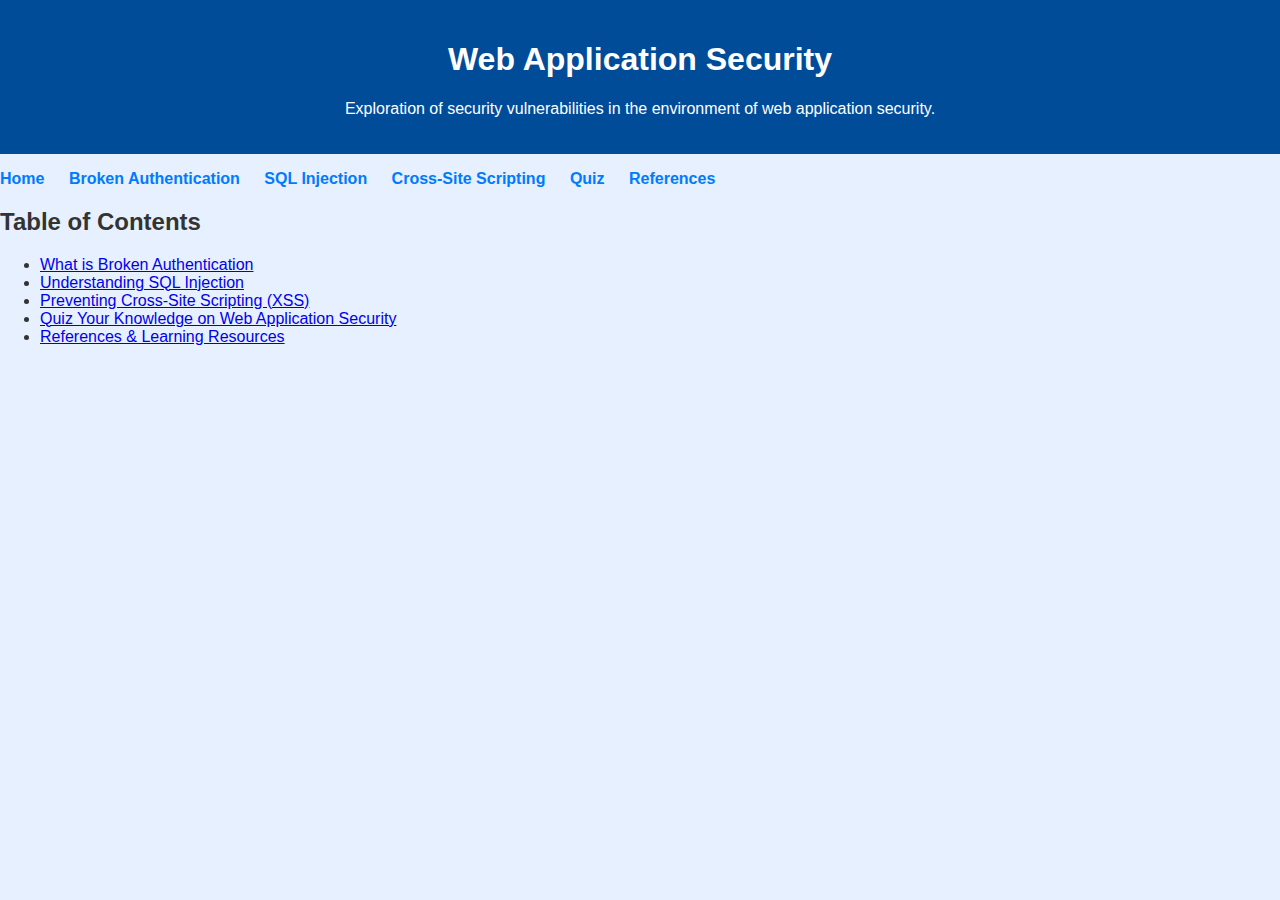
<file: index.html>
<!DOCTYPE html>
<html lang="en">
<head>
    <meta charset="UTF-8">
    <meta name="viewport" content="width=device-width, initial-scale=1.0">
    <title>Web Application Security</title>
    <link rel="stylesheet" href="styles.css">
</head>
<body>
    <!-- Sets the header and description of webpage -->
    <header>
        <h1>Web Application Security</h1>
        <p>Exploration of security vulnerabilities in the environment of web application security.</p>
    </header>
    <nav>
        <!-- Links to the various vulnerability pages -->
        <ul>
            <li><a href="index.html">Home</a></li>
            <li><a href="topic1.html">Broken Authentication</a></li>
            <li><a href="topic2.html">SQL Injection</a></li>
            <li><a href="topic3.html">Cross-Site Scripting</a></li>
            <li><a href="quiz.html">Quiz</a></li>
            <li><a href="references.html">References</a></li>
        </ul>
    </nav>



    <!-- Table of contents with links to topic pages associated with vulnerabilities -->
    <main>
        <h2>Table of Contents</h2>
        <ul>
            <li><a href="topic1.html">What is Broken Authentication</a></li>
            <li><a href="topic2.html">Understanding SQL Injection</a></li>
            <li><a href="topic3.html">Preventing Cross-Site Scripting (XSS)</a></li>
            <li><a href="quiz.html">Quiz Your Knowledge on Web Application Security</a></li>
            <li><a href="references.html">References & Learning Resources</a></li>
        </ul>
    </main>
</body>
</html>
</file>
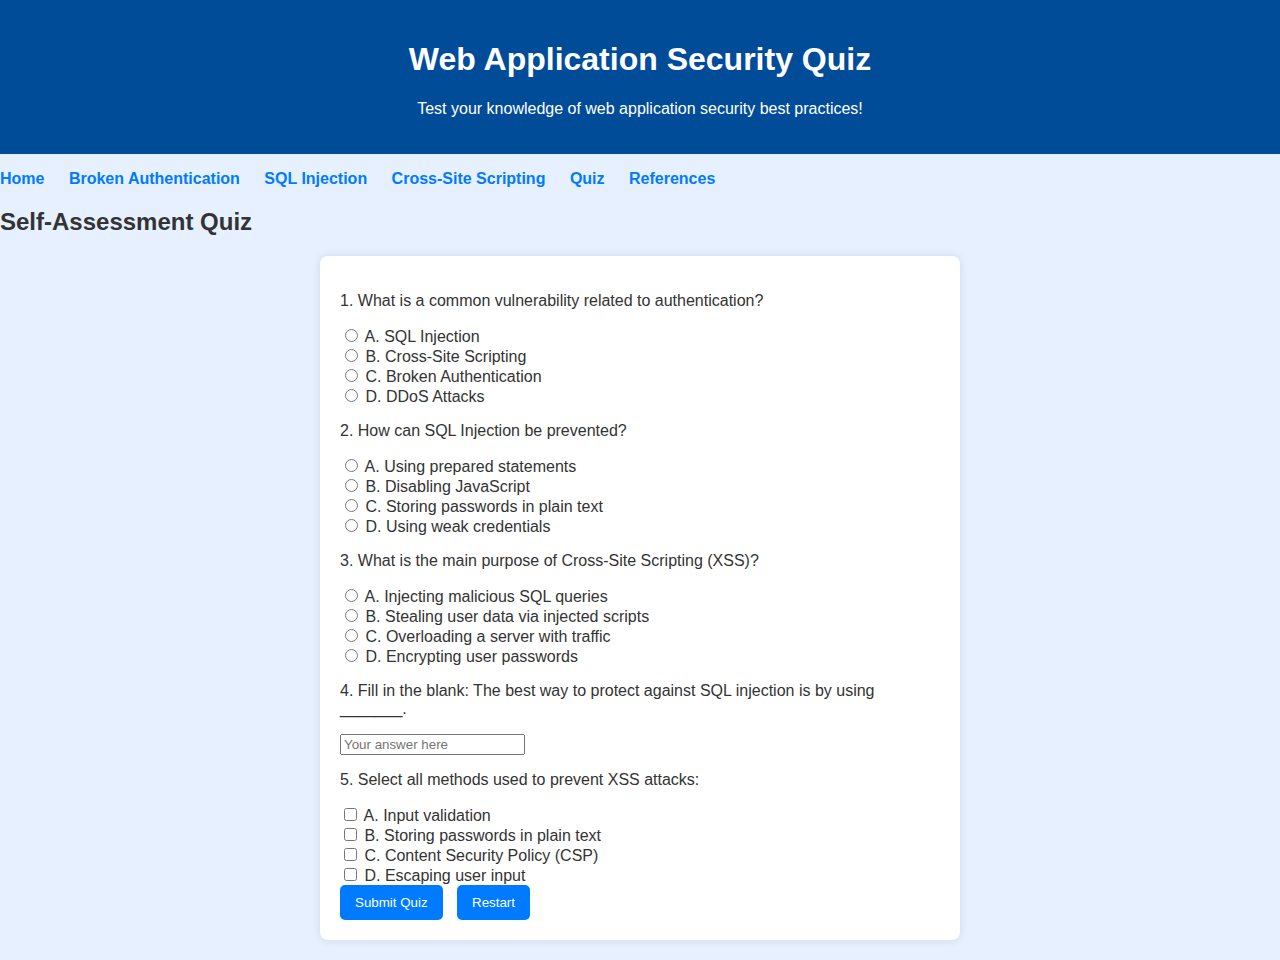
<file: quiz.html>
<!DOCTYPE html>
<html lang="en">
<head>
    <meta charset="UTF-8">
    <meta name="viewport" content="width=device-width, initial-scale=1.0">
    <title>Web Security Quiz</title>
    <link rel="stylesheet" href="styles.css">
</head>
<body>
    <header>
        <h1>Web Application Security Quiz</h1>
        <p>Test your knowledge of web application security best practices!</p>
    </header>

    <nav>
        <ul>
            <li><a href="index.html">Home</a></li>
            <li><a href="topic1.html">Broken Authentication</a></li>
            <li><a href="topic2.html">SQL Injection</a></li>
            <li><a href="topic3.html">Cross-Site Scripting</a></li>
            <li><a href="quiz.html">Quiz</a></li>
            <li><a href="references.html">References</a></li>
        </ul>
    </nav>

    <main>
        <h2>Self-Assessment Quiz</h2>
        <form id="quizForm">
            <!-- Multiple Choice 1-->
            <p>1. What is a common vulnerability related to authentication?</p>
            <input type="radio" name="q1" value="A"> A. SQL Injection <br>
            <input type="radio" name="q1" value="B"> B. Cross-Site Scripting <br>
            <input type="radio" name="q1" value="C"> C. Broken Authentication <br>
            <input type="radio" name="q1" value="D"> D. DDoS Attacks <br>

            <!-- Multiple Choice 2 -->
            <p>2. How can SQL Injection be prevented?</p>
            <input type="radio" name="q2" value="A"> A. Using prepared statements <br>
            <input type="radio" name="q2" value="B"> B. Disabling JavaScript <br>
            <input type="radio" name="q2" value="C"> C. Storing passwords in plain text <br>
            <input type="radio" name="q2" value="D"> D. Using weak credentials <br>

            <!-- Multiple Choice 3-->
            <p>3. What is the main purpose of Cross-Site Scripting (XSS)?</p>
            <input type="radio" name="q3" value="A"> A. Injecting malicious SQL queries <br>
            <input type="radio" name="q3" value="B"> B. Stealing user data via injected scripts <br>
            <input type="radio" name="q3" value="C"> C. Overloading a server with traffic <br>
            <input type="radio" name="q3" value="D"> D. Encrypting user passwords <br>

            <!-- Fill-in-the-Blank 1 -->
            <p>4. Fill in the blank: The best way to protect against SQL injection is by using _______.</p>
            <input type="text" id="q4" name="q4" placeholder="Your answer here">

            <!-- Multiple Choice 4-->
            <p>5. Select all methods used to prevent XSS attacks:</p>
            <input type="checkbox" name="q5" value="A"> A. Input validation <br>
            <input type="checkbox" name="q5" value="B"> B. Storing passwords in plain text <br>
            <input type="checkbox" name="q5" value="C"> C. Content Security Policy (CSP) <br>
            <input type="checkbox" name="q5" value="D"> D. Escaping user input <br>

            <!-- Submit & Restart Buttons -->
            <button type="button" onclick="submitQuiz()">Submit Quiz</button>
            <button type="button" onclick="resetQuiz()">Restart</button>
        </form>

        <h3 id="result"></h3>
        <div id="detailedResult"></div>
    </main>

    <script src="quiz.js"></script>
</body>
</html>
</file>
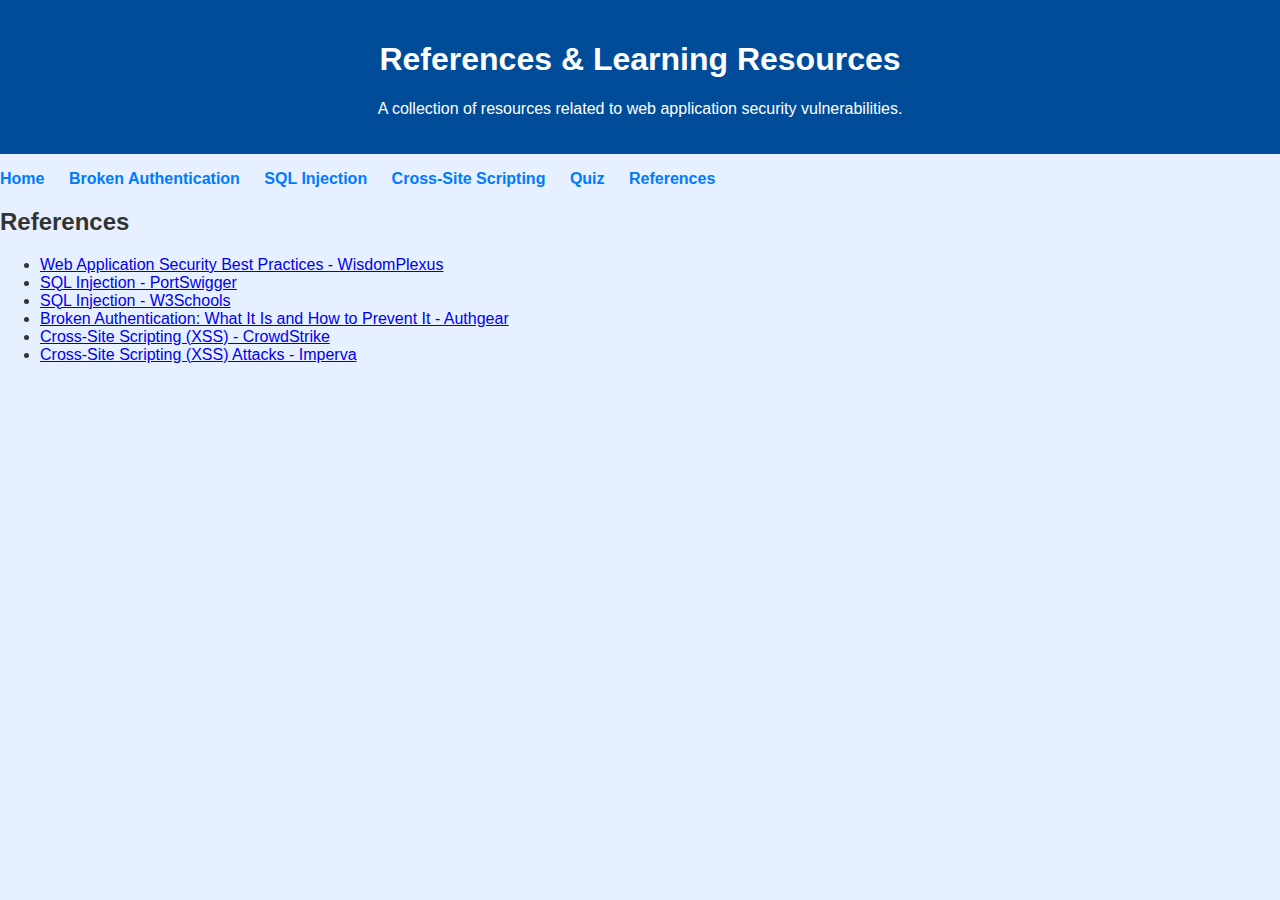
<file: references.html>
<!DOCTYPE html>
<html lang="en">
<head>
    <meta charset="UTF-8">
    <meta name="viewport" content="width=device-width, initial-scale=1.0">
    <title>References</title>
    <link rel="stylesheet" href="styles.css">
</head>
<!-- Header information -->
<body>
    <header>
        <h1>References & Learning Resources</h1>
        <p>A collection of resources related to web application security vulnerabilities.</p>
    </header>
     <!-- Links to the various vulnerability pages -->
    <nav>
        <ul>
            <li><a href="index.html">Home</a></li>
            <li><a href="topic1.html">Broken Authentication</a></li>
            <li><a href="topic2.html">SQL Injection</a></li>
            <li><a href="topic3.html">Cross-Site Scripting</a></li>
            <li><a href="quiz.html">Quiz</a></li>
            <li><a href="references.html">References</a></li>
        </ul>
    </nav>
    <main>
        <!-- List of References-->
        <h2>References</h2>
        <ul>
            <li><a href="https://wisdomplexus.com/blogs/web-application-security-best-practices/" target="_blank">Web Application Security Best Practices - WisdomPlexus</a></li>
            <li><a href="https://portswigger.net/web-security/sql-injection" target="_blank">SQL Injection - PortSwigger</a></li>
            <li><a href="https://www.w3schools.com/sql/sql_injection.asp" target="_blank">SQL Injection - W3Schools</a></li>
            <li><a href="https://www.authgear.com/post/broken-authentication-what-is-it-and-how-to-prevent-it#:~:text=from%20Broken%20Authentication-,What%20Is%20Broken%20Authentication?,causes%20and%20their%20associated%20attacks." target="_blank">Broken Authentication: What It Is and How to Prevent It - Authgear</a></li>
            <li><a href="https://www.crowdstrike.com/en-us/cybersecurity-101/cyberattacks/cross-site-scripting-xss/#:~:text=Cross%2DSite%20Scripting%20(XSS)%20is%20a%20code%20injection%20attack,information%20or%20impersonate%20the%20user." target="_blank">Cross-Site Scripting (XSS) - CrowdStrike</a></li>
            <li><a href="https://www.imperva.com/learn/application-security/cross-site-scripting-xss-attacks/" target="_blank">Cross-Site Scripting (XSS) Attacks - Imperva</a></li>
        </ul>
    </main>
</body>
</html>
</file>
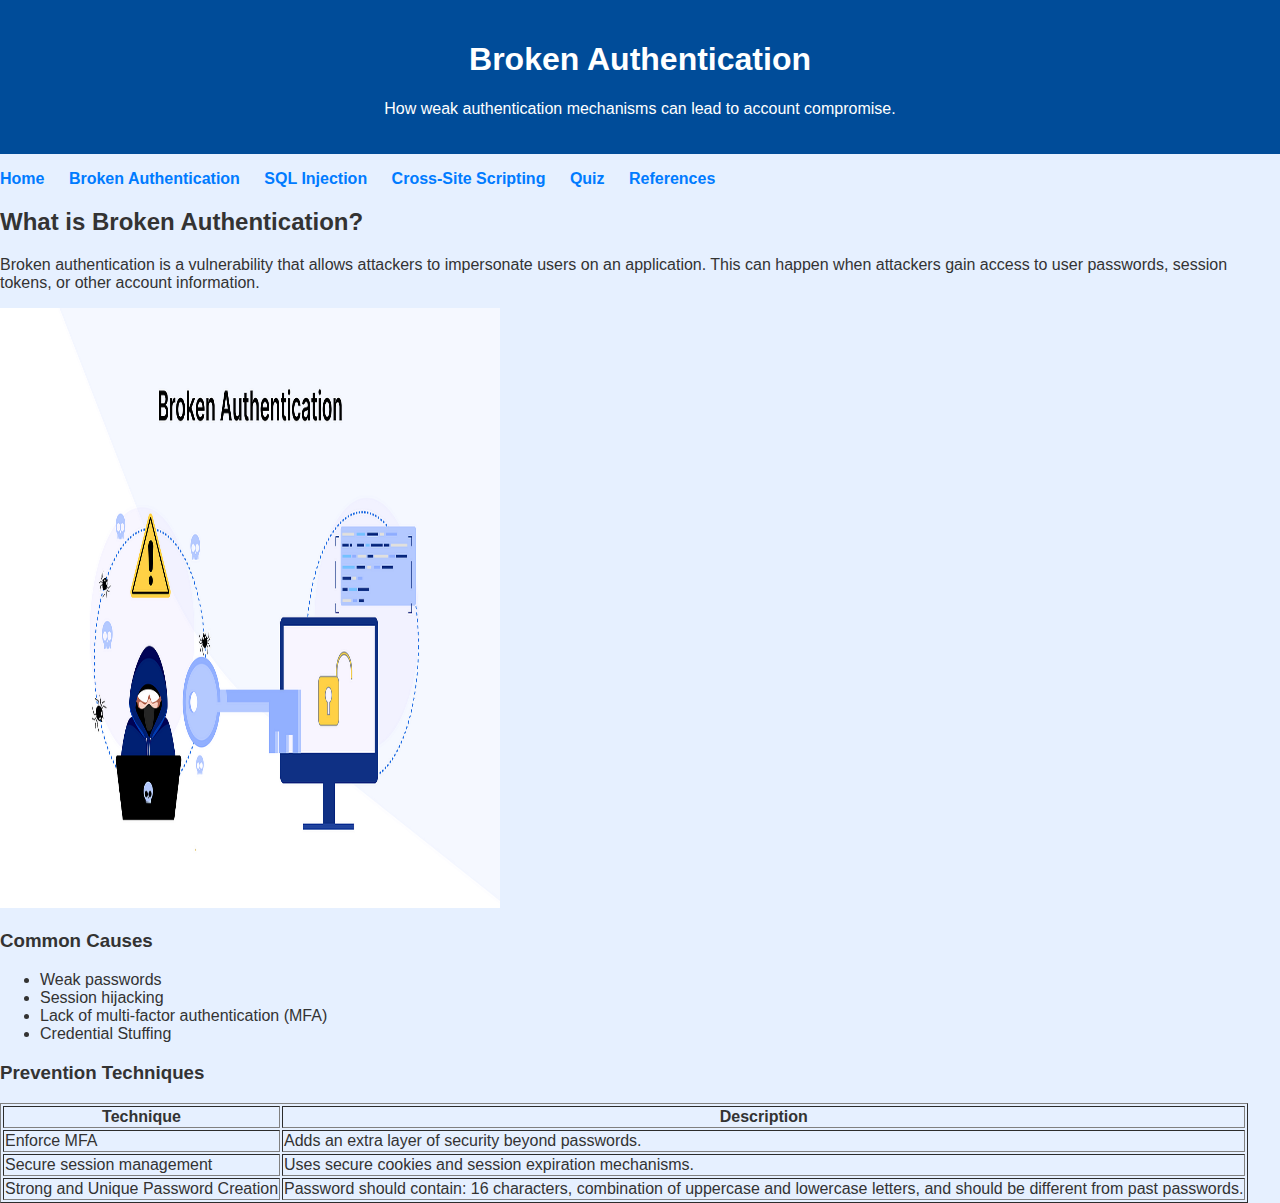
<file: topic1.html>
<!DOCTYPE html>
<html lang="en">
<head>
    <meta charset="UTF-8">
    <meta name="viewport" content="width=device-width, initial-scale=1.0">
    <title>Broken Authentication</title>
    <link rel="stylesheet" href="styles.css">
</head>
 <!-- Header information -->
<body>
    <header>
        <h1>Broken Authentication</h1>
        <p>How weak authentication mechanisms can lead to account compromise.</p>
    </header>
    <nav>
         <!-- Links to the various vulnerability pages -->
        <ul>
            <li><a href="index.html">Home</a></li>
            <li><a href="topic1.html">Broken Authentication</a></li>
            <li><a href="topic2.html">SQL Injection</a></li>
            <li><a href="topic3.html">Cross-Site Scripting</a></li>
            <li><a href="quiz.html">Quiz</a></li>
            <li><a href="references.html">References</a></li>
        </ul>
    </nav>
     <!-- Vulnerability information  -->
    <main>
        <h2>What is Broken Authentication?</h2>
        <p>Broken authentication is a vulnerability that allows attackers to impersonate users on an application. This can happen when attackers gain access to user passwords, session tokens, or other account information. </p>
        <img src="broken auth.png" alt="Broken Authentication Example" width="500" height="600">
        <!-- Picture of vulnerability ^-->
         
        <h3>Common Causes</h3>
        <ul>
            <li>Weak passwords</li>
            <li>Session hijacking</li>
            <li>Lack of multi-factor authentication (MFA)</li>
            <li>Credential Stuffing</li>
        </ul>
        <!-- Table format for techniques -->          
        <h3>Prevention Techniques</h3>
        <table border="1">
            <tr>
                <th>Technique</th>
                <th>Description</th>
            </tr>
            <tr>
                <td>Enforce MFA</td>
                <td>Adds an extra layer of security beyond passwords.</td>
            </tr>
            <tr>
                <td>Secure session management</td>
                <td>Uses secure cookies and session expiration mechanisms.</td>
            </tr>
            <tr>
                <td>Strong and Unique Password Creation</td>
                <td>Password should contain: 16 characters, combination of uppercase and lowercase letters, and should be different from past passwords.</td>
            </tr>
        </table>
    </main>
</body>
</html>
</file>
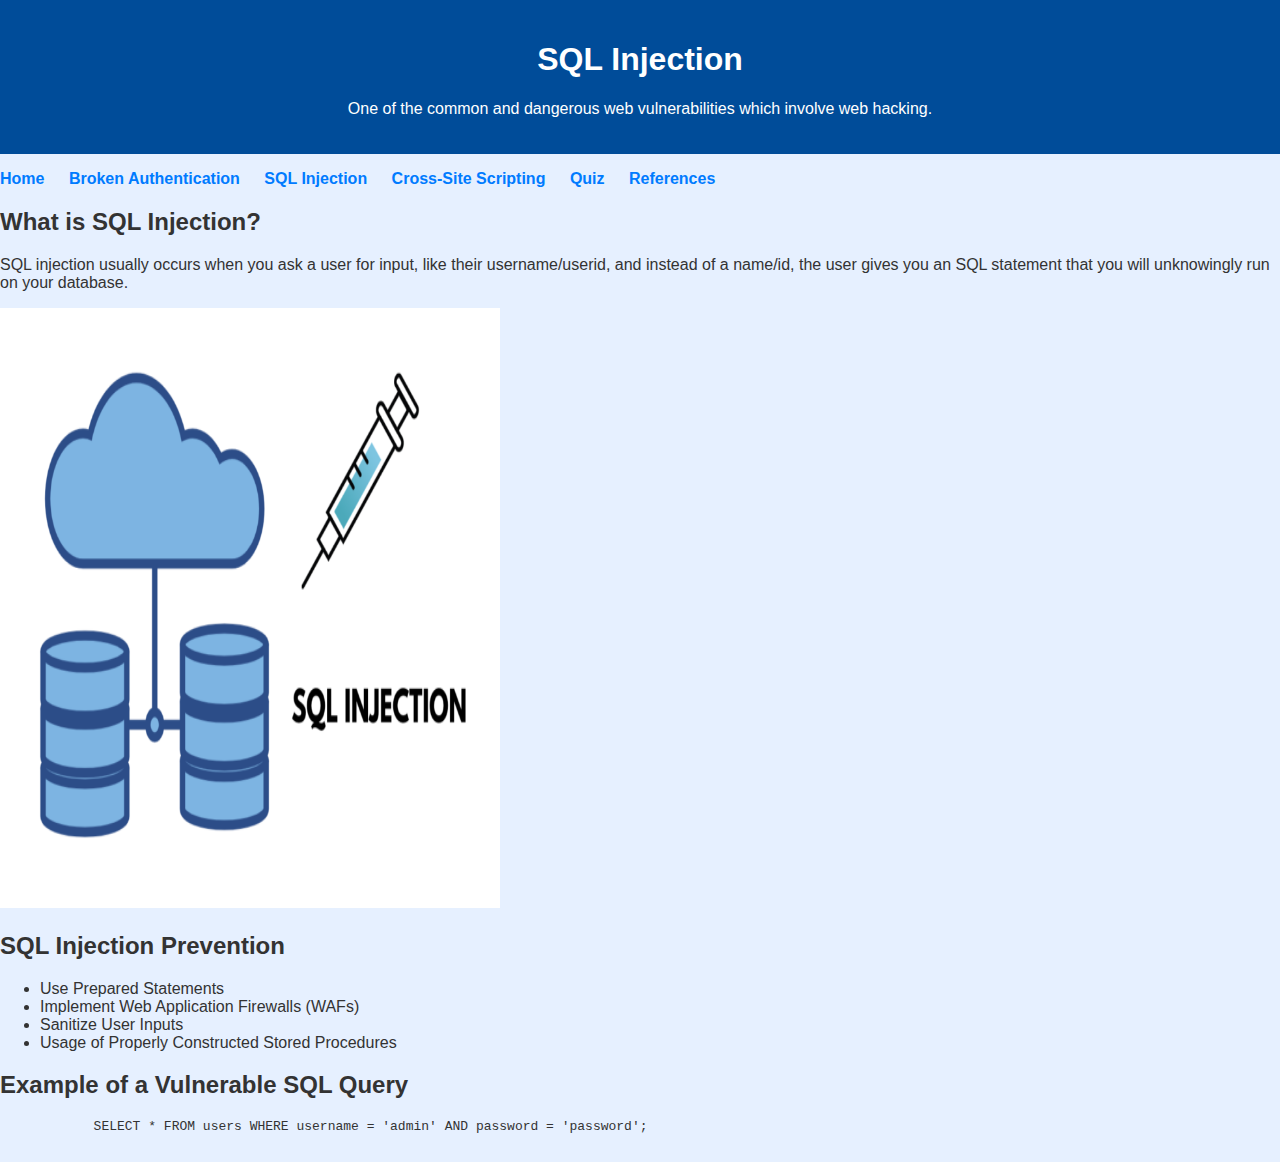
<file: topic2.html>
<!DOCTYPE html>
<html lang="en">
<head>
    <meta charset="UTF-8">
    <meta name="viewport" content="width=device-width, initial-scale=1.0">
    <title>SQL Injection</title>
    <link rel="stylesheet" href="styles.css">
</head>
<body>
  <!-- Header information -->
    <header>
        <h1>SQL Injection</h1>
        <p>One of the common and dangerous web vulnerabilities which involve web hacking.</p>
    </header>
 <!-- Links to the various vulnerability pages -->
    <nav>
        <ul>
            <li><a href="index.html">Home</a></li>
            <li><a href="topic1.html">Broken Authentication</a></li>
            <li><a href="topic2.html">SQL Injection</a></li>
            <li><a href="topic3.html">Cross-Site Scripting</a></li>
            <li><a href="quiz.html">Quiz</a></li>
            <li><a href="references.html">References</a></li>
        </ul>
    </nav>
<!-- Information on SQL vulnerability-->
    <main>
        <h2>What is SQL Injection?</h2>
        <p>SQL injection usually occurs when you ask a user for input, like their username/userid, and instead of a name/id, the user gives you an SQL statement that you will unknowingly run on your database.</p>

        <!-- Picture of vulnerability -->
        <img src="sql.png" alt="SQL Injection Example" width="500" height="600">

        <h2>SQL Injection Prevention</h2>
        <ul>
            <li>Use Prepared Statements</li>
            <li>Implement Web Application Firewalls (WAFs)</li>
            <li>Sanitize User Inputs</li>
            <li> Usage of Properly Constructed Stored Procedures</li>
        </ul>

        <h2>Example of a Vulnerable SQL Query</h2>
        <pre>
            SELECT * FROM users WHERE username = 'admin' AND password = 'password';
        </pre>
    </main>

</body>
</html>
</file>
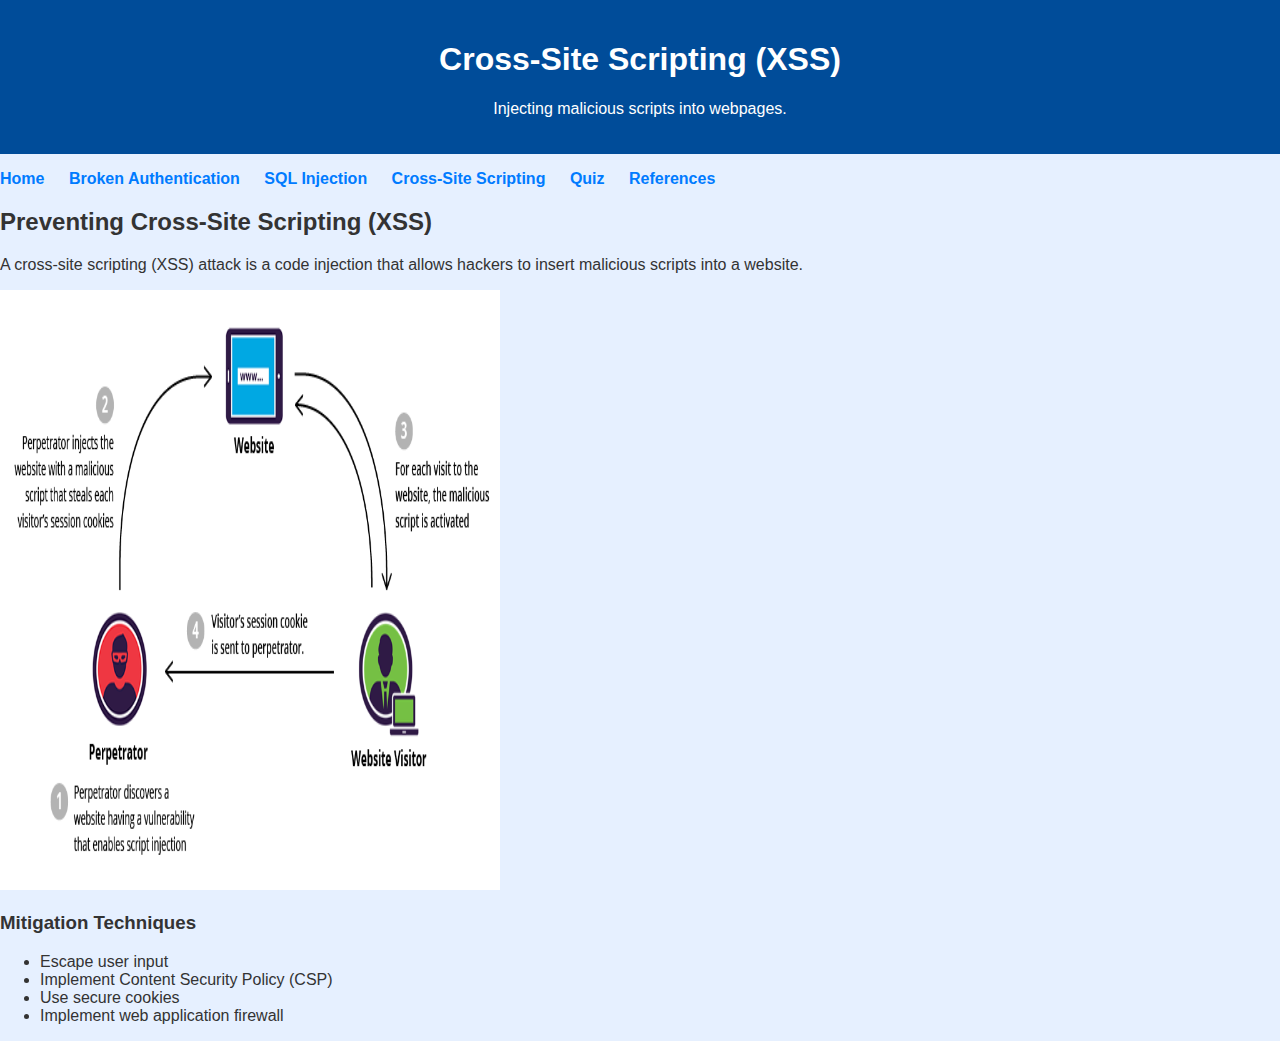
<file: topic3.html>
<!DOCTYPE html>
<html lang="en">
<head>
    <meta charset="UTF-8">
    <meta name="viewport" content="width=device-width, initial-scale=1.0">
    <title>Cross-Site Scripting (XSS)</title>
    <link rel="stylesheet" href="styles.css">
</head>
<body>
        <!-- Sets the header and description of webpage -->
    <header>
        <h1>Cross-Site Scripting (XSS)</h1>
        <p>Injecting malicious scripts into webpages.</p>
    </header>
    <!-- Links to the various vulnerability pages -->
    <nav>
        <ul>
            <li><a href="index.html">Home</a></li>
            <li><a href="topic1.html">Broken Authentication</a></li>
            <li><a href="topic2.html">SQL Injection</a></li>
            <li><a href="topic3.html">Cross-Site Scripting</a></li>
            <li><a href="quiz.html">Quiz</a></li>
            <li><a href="references.html">References</a></li>
        </ul>
    </nav>
     <!-- Vulnerability information -->
    <main>
        <h2>Preventing Cross-Site Scripting (XSS)</h2>
        <p>A cross-site scripting (XSS) attack is a code injection that allows hackers to insert malicious scripts into a website.</p>
        <img src="xss example.png" alt="XSS Example" width="500" height="600">
    <!-- Picture of vulnerability ^ -->
        <h3>Mitigation Techniques</h3>
        <ul>
            <li>Escape user input</li>
            <li>Implement Content Security Policy (CSP)</li>
            <li>Use secure cookies</li>
            <li>Implement web application firewall</li>
        </ul>
    </main>
</body>
</html>
</file>
<file: styles.css>
/* background color and font style */
body {
    font-family: Arial, sans-serif;
    background-color: #e6f0ff;
    color: #333;
    margin: 0;
    padding: 0;
}
/* style header*/
header {
    background: #004c99;
    color: white;
    text-align: center;
    padding: 20px;
}
/* link style*/
nav ul {
    list-style: none;
    padding: 0;
}
/* link style*/
nav ul li {
    display: inline;
    margin-right: 20px;
}
/* link color */
nav ul li a {
    text-decoration: none;
    color: #007bff;
    font-weight: bold;
}
/* Style the quiz form */
form {
    background: white;
    padding: 20px;
    border-radius: 8px;
    box-shadow: 0 0 10px rgba(0, 0, 0, 0.1);
    max-width: 600px;
    margin: auto;
}

button {
    background: #007bff;
    color: white;
    padding: 10px 15px;
    border: none;
    border-radius: 5px;
    cursor: pointer;
    margin-right: 10px;
}

button:hover {
    background: #0056b3;
}

#result {
    font-weight: bold;
    text-align: center;
    margin-top: 20px;
}
</file>
